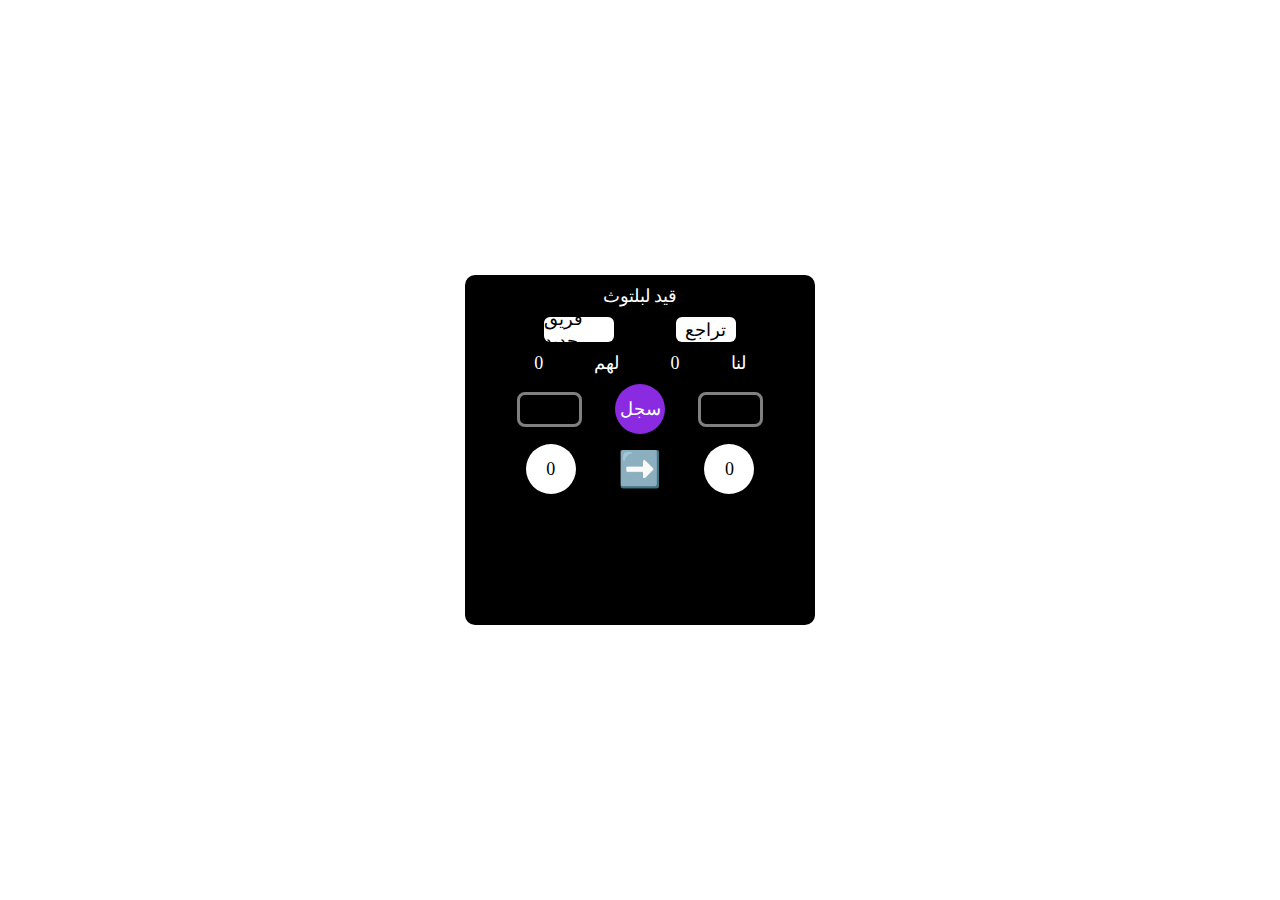
<file: index.html>
<!DOCTYPE html>
<html lang="en">
<head>
    <meta charset="UTF-8">
    <meta name="viewport" content="width=device-width, initial-scale=1.0">
    <title>Document</title>
    <link rel="stylesheet" href="bilane.css" >
</head>
<body>
<div class="container">
    <div class="gaine">
    <p   class="gaine_none" id="gaine_p">
        BRAVO🎉
    </p> 
    <button class="gaine_none" id="gaine_b" onclick="display()">
        OK
    </button>
    </div>
   
 <p>قيد لبلتوث</p>
<div class="header">
    <p class="nouveaux" onclick="clearTous()">فريق جديد</p>
    <p class="arier" onclick="arier()">تراجع</p>
</div>
<div class="moin">
    <p id="vous">0</p>
    <p >لهم</p>
    <p id="nous">0</p>
    <p>لنا</p>
    
</div>
<div class="mil">
    <input type="number" id="valuesVous" onkeyup="display()"/>
    <p class="go" id="enregistrer" onclick="calcule()">سجل</p>
    <input type="number" id="valuesNous" onkeyup="display()"/>
</div>
<div class="deriner">
    <p class="resultat" id="resultataVous">0</p>
    <p class="flech" id="acser" onclick="changevaleur()">➡️</p>
    <p class="resultat" id="resultatNous">0</p>
</div>
<div class="foter" id="foter">
</div>
</div> 
<script src="bilane.js"></script>
</body>
</html>
</file>
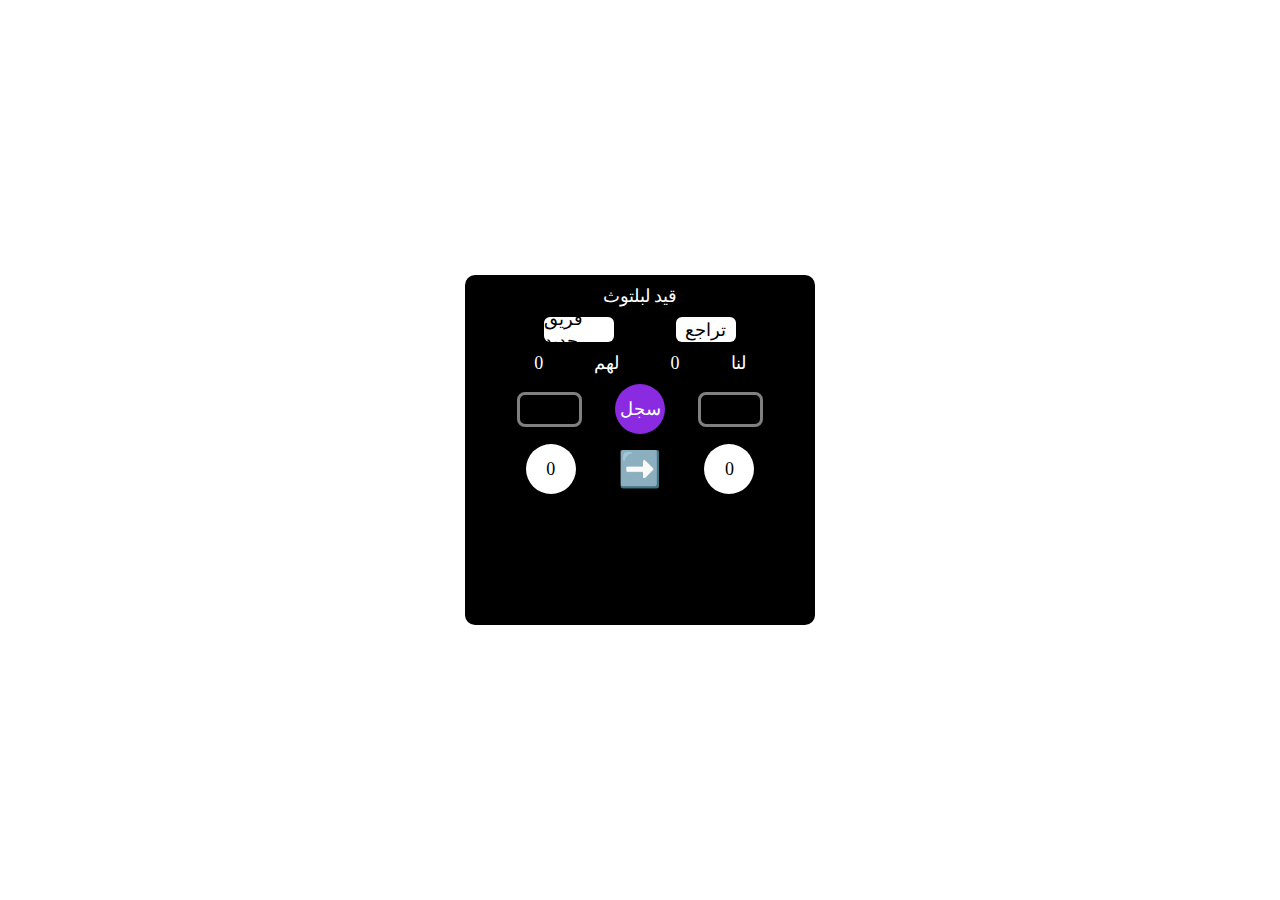
<file: bilane.html>
<!DOCTYPE html>
<html lang="en">
<head>
    <meta charset="UTF-8">
    <meta name="viewport" content="width=device-width, initial-scale=1.0">
    <title>Document</title>
    <link rel="stylesheet" href="bilane.css" >
</head>
<body>
<div class="container">
 <p>قيد لبلتوث</p>
<div class="header">
    <p class="nouveaux" onclick="clearTous()">فريق جديد</p>
    <p class="arier" onclick="arier()">تراجع</p>
</div>
<div class="moin">
    <p id="vous">0</p>
    <p >لهم</p>
    <p id="nous">0</p>
    <p>لنا</p>
    
</div>
<div class="mil">
    <input type="number" id="valuesVous" />
    <p class="go" id="enregistrer" onclick="calcule()">سجل</p>
    <input type="number" id="valuesNous" />
</div>
<div class="deriner">
    <p class="resultat" id="resultataVous">0</p>
    <p class="flech" id="acser" onclick="changevaleur()">➡️</p>
    <p class="resultat" id="resultatNous">0</p>
</div>
<div class="foter" id="foter">
</div>
</div> 
<script src="bilane.js"></script>
</body>
</html>
</file>
<file: bilane.css>
*
{
    padding:0px;
    margin:0px;
    box-sizing: border-box;
    font-size: 18px;
}
body
{
 height: 100vh;
 display:flex;
 justify-content: center;
 align-items: center;
 background-color: white;
 color:white;

}
.gaine{
width:30%;
height: 40px;
color:black;
border-radius: 5px;
display: flex;
justify-content: center;
flex-direction: column;
align-items: center;
position:absolute;
top:50%;
}
.gaine_p{
    width:30%;
    display: inline;
    display: flex;
justify-content: center;
align-items: center;
background-color: white;
color: black;
padding:4px 0px;
border-radius: 8px 8px 0px 0px;
box-shadow: 0px 5px 20px white;
}
.gaine_none{
    display: none;
}
.gaine_b{
    display: inline;
    width: 30%;
background-color: white;
color: blue;
border:none;
padding:4px 0px;
box-shadow: 0px 5px 10px white;
border-radius: 0px 0px 8px 8px;
}
.gaine_b:hover{
    letter-spacing: 0.8px;
    cursor: pointer;
    text-decoration: underline;
}
.foter{
    display: flex;
    flex-direction: column;
}
.container
{
    display:flex;
    flex-direction: column;
    align-items: center;
    width:350px;
    min-height: 350px;
    max-height: auto;
    background-color: black;
    border-radius: 10px;
    padding: 10px;
    /* outline: 2px solid red; */
    gap:10px;
    position: relative;

}
.container div
{
    width:95%;
    /* outline: 2px solid blue; */
display: flex;
align-items: center;
justify-content: space-evenly;
}

.nouveaux , .arier
{
    width:60px;
    height: 25px;
    display: flex;
    justify-content: center;
    align-items: center;
    border-radius: 6px;
    background-color: white;
    color:black;
}
.nouveaux
{
    width: 70px;
}
input{
    width:65px;
    border-radius: 8px;
    height: 35px;
    background-color: black;
    color: white;
    border: 3px solid gray;
    outline: none;
    padding: 0 4px;

}
p{
    transition: 0.5s;
}
p:hover{
    cursor: pointer;
    letter-spacing:0.5px;
}
.go {
    width:50px;
    height: 50px;
    border-radius: 50%;
    display: flex;
    justify-content: center;
    align-items: center;
    background-color: blueviolet;
}
.resultat{
    width:50px;
    height: 50px;
    border-radius: 50%;
    display: flex;
    justify-content: center;
    align-items: center;
    background-color: white;
    color: black;
}
.flech{
    font-size: 35px;
}
</file>
